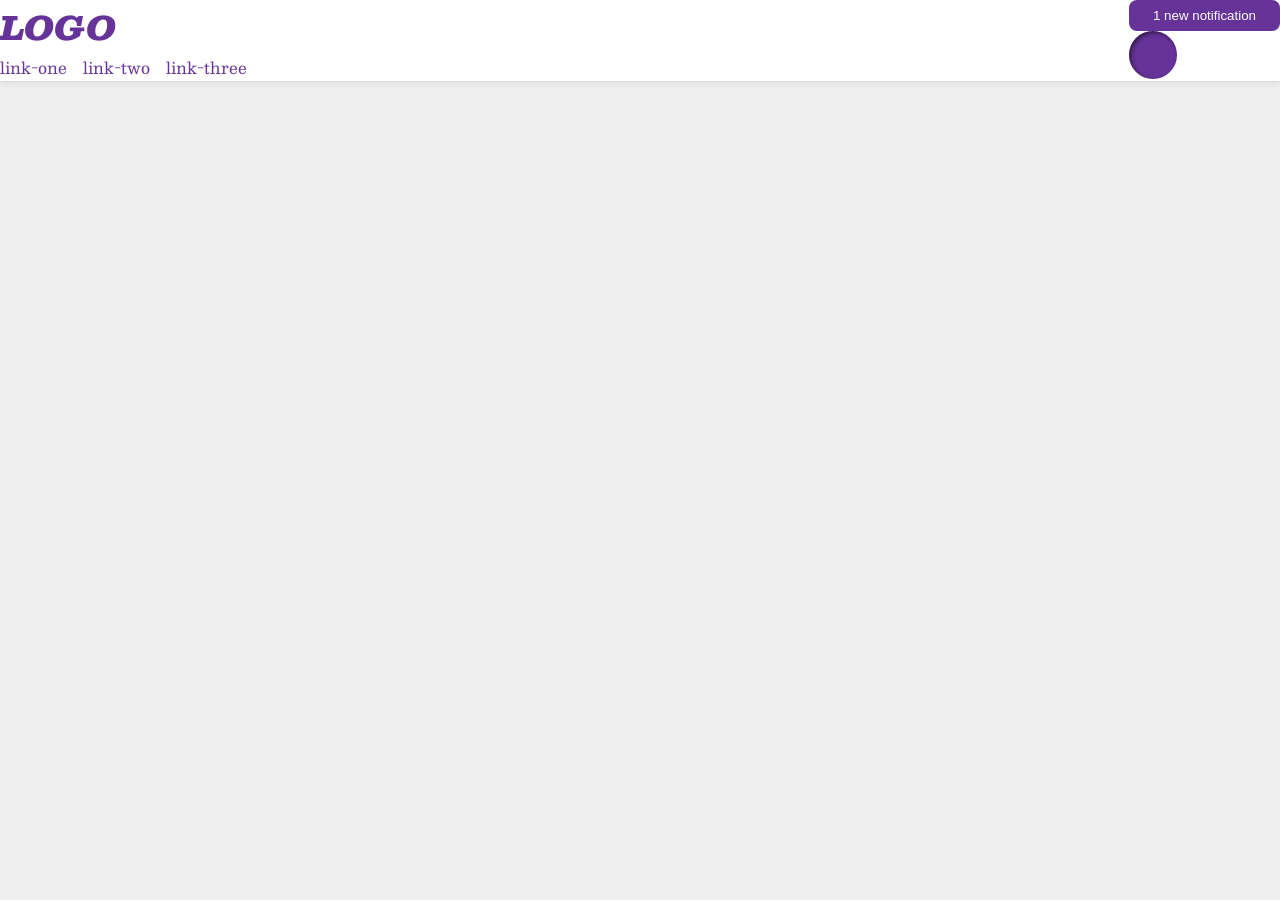
<file: foundations/flex/03-flex-header-2/index.html>
<!DOCTYPE html>
<html lang="en">
  <head>
    <meta charset="UTF-8">
    <meta http-equiv="X-UA-Compatible" content="IE=edge">
    <meta name="viewport" content="width=device-width, initial-scale=1.0">
    <title>Flex Header 2</title>
    <link rel="stylesheet" href="style.css">
  </head>
  <body>
    <div class="header">
      <div class="left">
        <div class="logo">
          LOGO
        </div>
        <ul class="links">
          <li><a href="https://google.com">link-one</a></li>
          <li><a href="https://google.com">link-two</a></li>
          <li><a href="https://google.com">link-three</a></li>
        </ul>
      </div>
      <div class="right">
        <button class="notifications">
          1 new notification
        </button>
        <div class="profile-image"></div>
      </div>
    </div>
  </body>
</html>
</file>
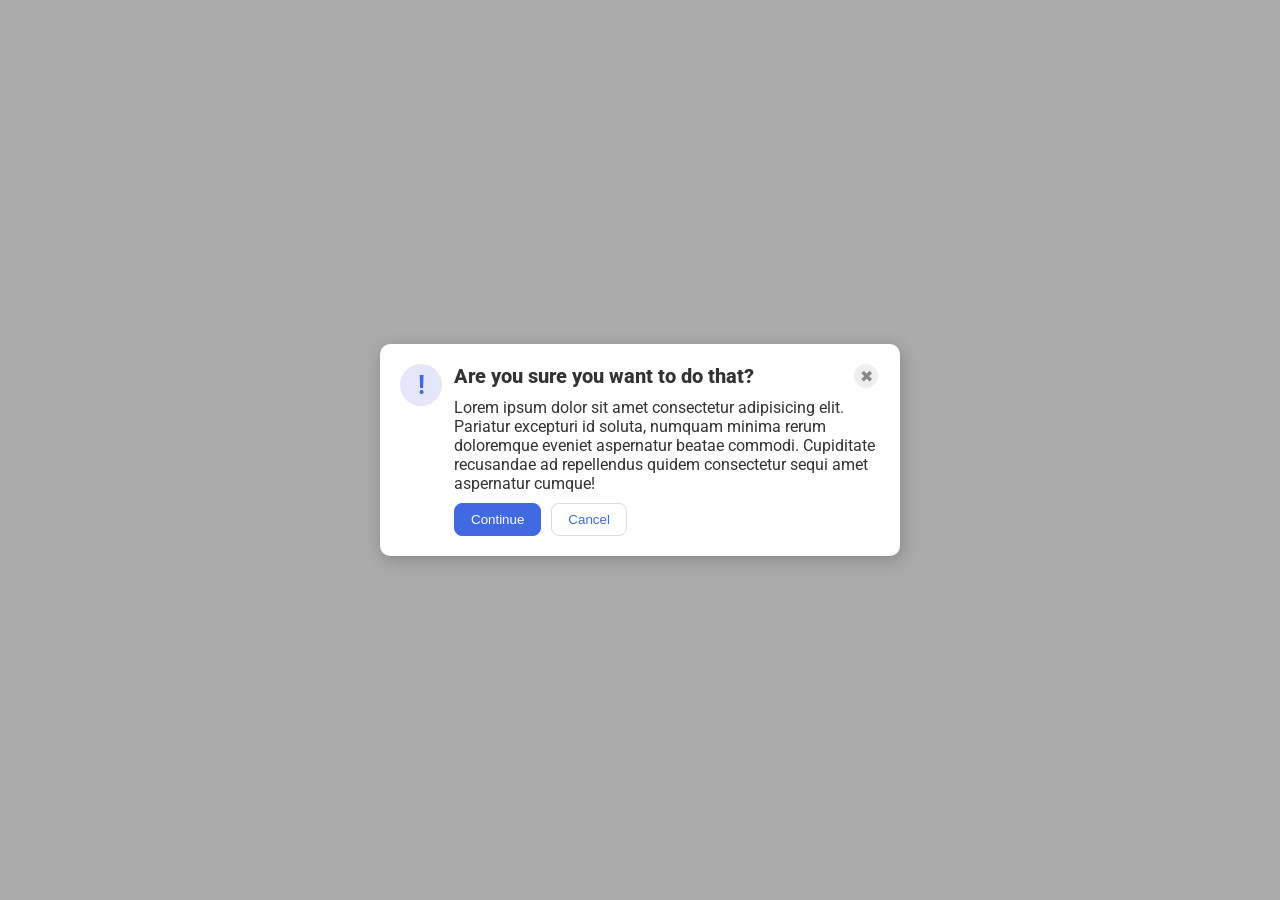
<file: foundations/flex/05-flex-modal/index.html>
<!DOCTYPE html>
<html lang="en">
  <head>
    <meta charset="UTF-8">
    <meta http-equiv="X-UA-Compatible" content="IE=edge">
    <meta name="viewport" content="width=device-width, initial-scale=1.0">
    <link rel="stylesheet" href="style.css">
    <title>Modal</title>
  </head>
  <body>
    <div class="modal">
      <div class="icon">!</div>
      <div class="container">
      <div class="header">Are you sure you want to do that?
      <button class="close-button">✖</button> </div>
      <div class="text">Lorem ipsum dolor sit amet consectetur adipisicing elit. Pariatur excepturi id soluta, numquam minima rerum doloremque eveniet aspernatur beatae commodi. Cupiditate recusandae ad repellendus quidem consectetur sequi amet aspernatur cumque!</div>
      <button class="continue">Continue</button>
      <button class="cancel">Cancel</button>
      </div>
    </div>
  </body>
</html>
</file>
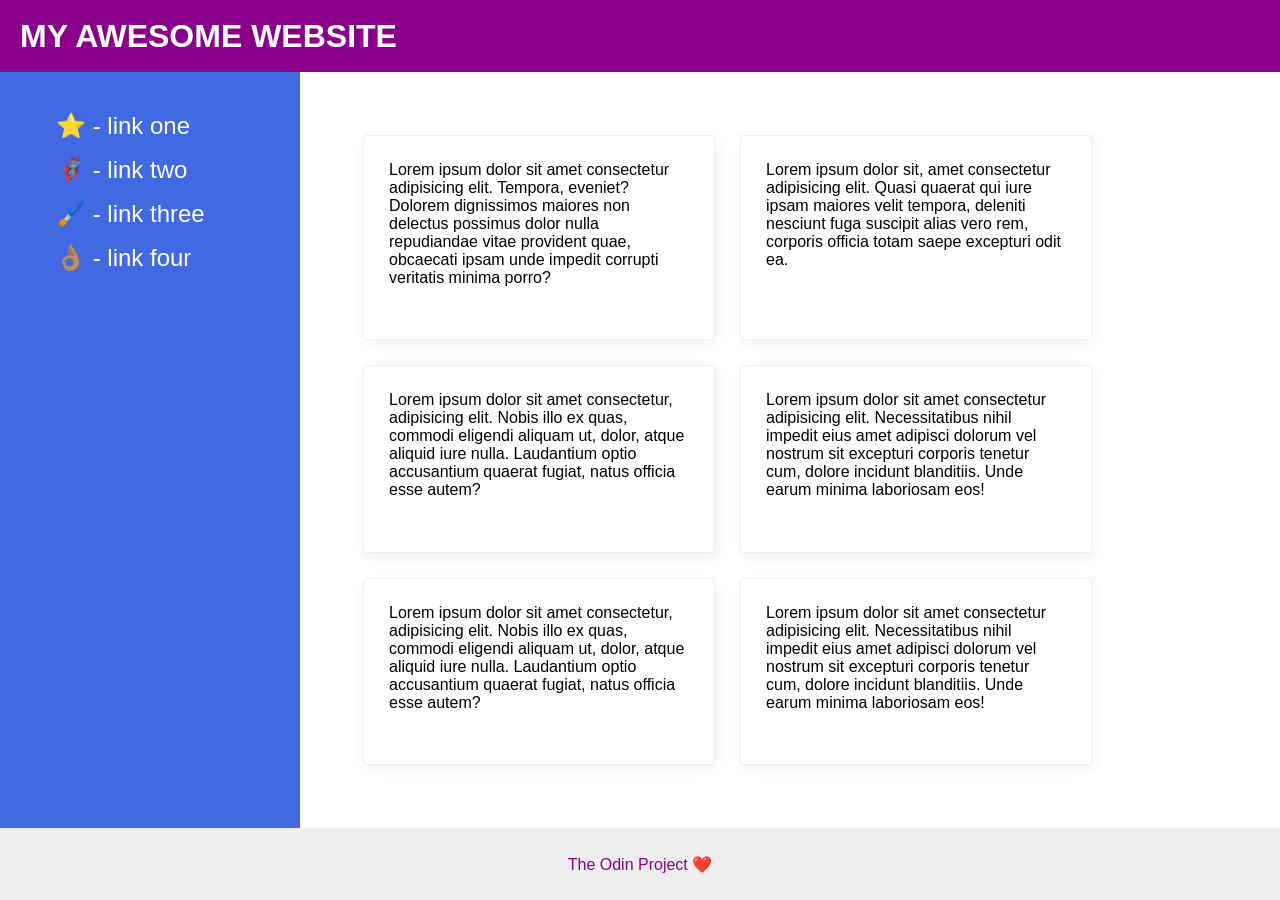
<file: foundations/flex/07-flex-layout-2/index.html>
<!DOCTYPE html>
<html lang="en">
  <head>
    <meta charset="UTF-8">
    <meta http-equiv="X-UA-Compatible" content="IE=edge">
    <meta name="viewport" content="width=device-width, initial-scale=1.0">
    <title>The Holy Grail</title>
    <link rel="stylesheet" href="style.css">
  </head>
  <body>
    <div class="header">
      MY AWESOME WEBSITE
    </div>
    
    <div class="container">
      <div class="sidebar">
      <ul>
        <li><a href="#">⭐ - link one</a></li>
        <li><a href="#">🦸🏽‍♂️ - link two</a></li>
        <li><a href="#">🖌️ - link three</a></li>
        <li><a href="#">👌🏽 - link four</a></li>
      </ul>
      </div>

      <div class="content">
        <div class="card">Lorem ipsum dolor sit amet consectetur adipisicing elit. Tempora, eveniet? Dolorem dignissimos maiores non delectus possimus dolor nulla repudiandae vitae provident quae, obcaecati ipsam unde impedit corrupti veritatis minima porro?</div>
        <div class="card">Lorem ipsum dolor sit, amet consectetur adipisicing elit. Quasi quaerat qui iure ipsam maiores velit tempora, deleniti nesciunt fuga suscipit alias vero rem, corporis officia totam saepe excepturi odit ea.</div>
        <div class="card">Lorem ipsum dolor sit amet consectetur, adipisicing elit. Nobis illo ex quas, commodi eligendi aliquam ut, dolor, atque aliquid iure nulla. Laudantium optio accusantium quaerat fugiat, natus officia esse autem?</div>
        <div class="card">Lorem ipsum dolor sit amet consectetur adipisicing elit. Necessitatibus nihil impedit eius amet adipisci dolorum vel nostrum sit excepturi corporis tenetur cum, dolore incidunt blanditiis. Unde earum minima laboriosam eos!</div>
        <div class="card">Lorem ipsum dolor sit amet consectetur, adipisicing elit. Nobis illo ex quas, commodi eligendi aliquam ut, dolor, atque aliquid iure nulla. Laudantium optio accusantium quaerat fugiat, natus officia esse autem?</div>
        <div class="card">Lorem ipsum dolor sit amet consectetur adipisicing elit. Necessitatibus nihil impedit eius amet adipisci dolorum vel nostrum sit excepturi corporis tenetur cum, dolore incidunt blanditiis. Unde earum minima laboriosam eos!</div>
      </div>
    </div>

    <div class="footer">
      The Odin Project ❤️
    </div>
  </body>
</html>
</file>
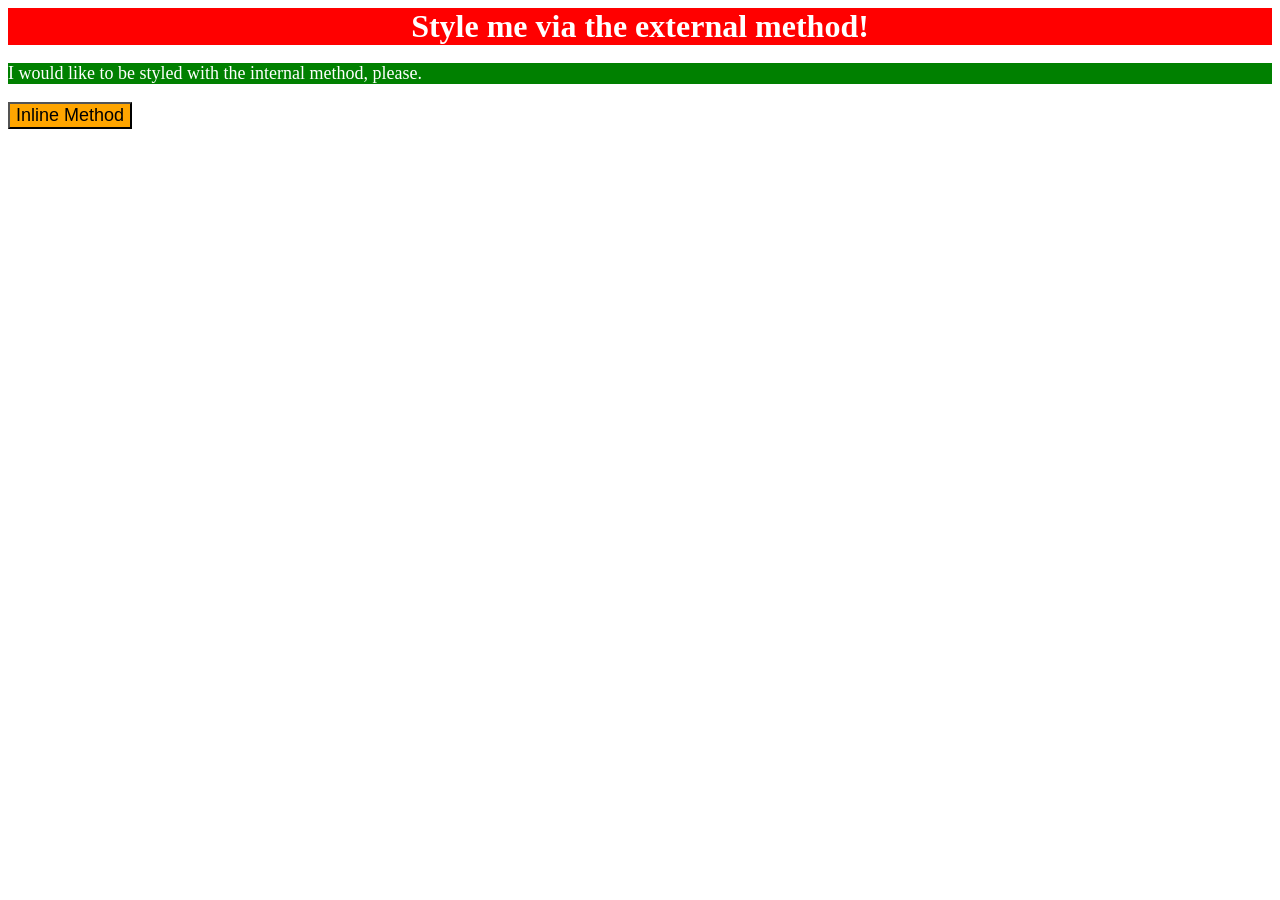
<file: foundations/intro-to-css/01-css-methods/index.html>
<!DOCTYPE html>
<html lang="en">
  <head>
    <link rel="stylesheet" href="styles.css">
    <style>
      p {
        color: white;
        background-color: green;
        font-size: 18px;
      }
    </style>
    <meta charset="UTF-8">
    <meta http-equiv="X-UA-Compatible" content="IE=edge">
    <meta name="viewport" content="width=device-width, initial-scale=1.0">
    <title>Methods for Adding CSS</title>
  </head>
  <body>
    <div>Style me via the external method!</div>
    <p>I would like to be styled with the internal method, please.</p>
    <button style="background-color: orange; font-size: 18px;">Inline Method</button>
  </body>
</html>
</file>
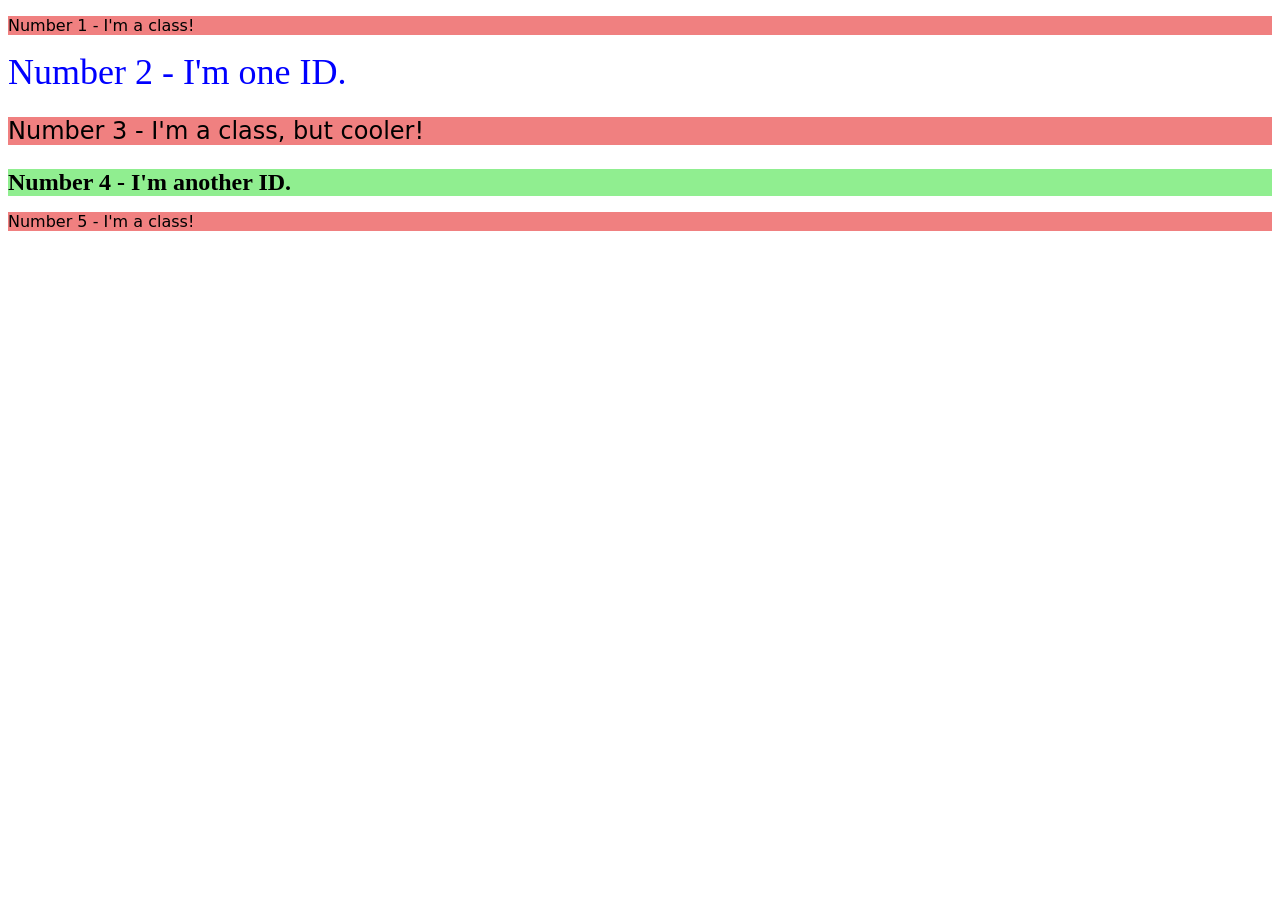
<file: foundations/intro-to-css/02-class-id-selectors/index.html>
<!DOCTYPE html>
<html lang="en">
  <head>
    <meta charset="UTF-8">
    <meta http-equiv="X-UA-Compatible" content="IE=edge">
    <meta name="viewport" content="width=device-width, initial-scale=1.0">
    <title>Class and ID Selectors</title>
    <link rel="stylesheet" href="style.css">
  </head>
  <body>
    <p class="paragraph">Number 1 - I'm a class!</p>
    <div id="two">Number 2 - I'm one ID.</div>
    <p class="paragraph" id="three">Number 3 - I'm a class, but cooler!</p>
    <div id="four">Number 4 - I'm another ID.</div>
    <p class="paragraph">Number 5 - I'm a class!</p>
  </body>
</html>
</file>
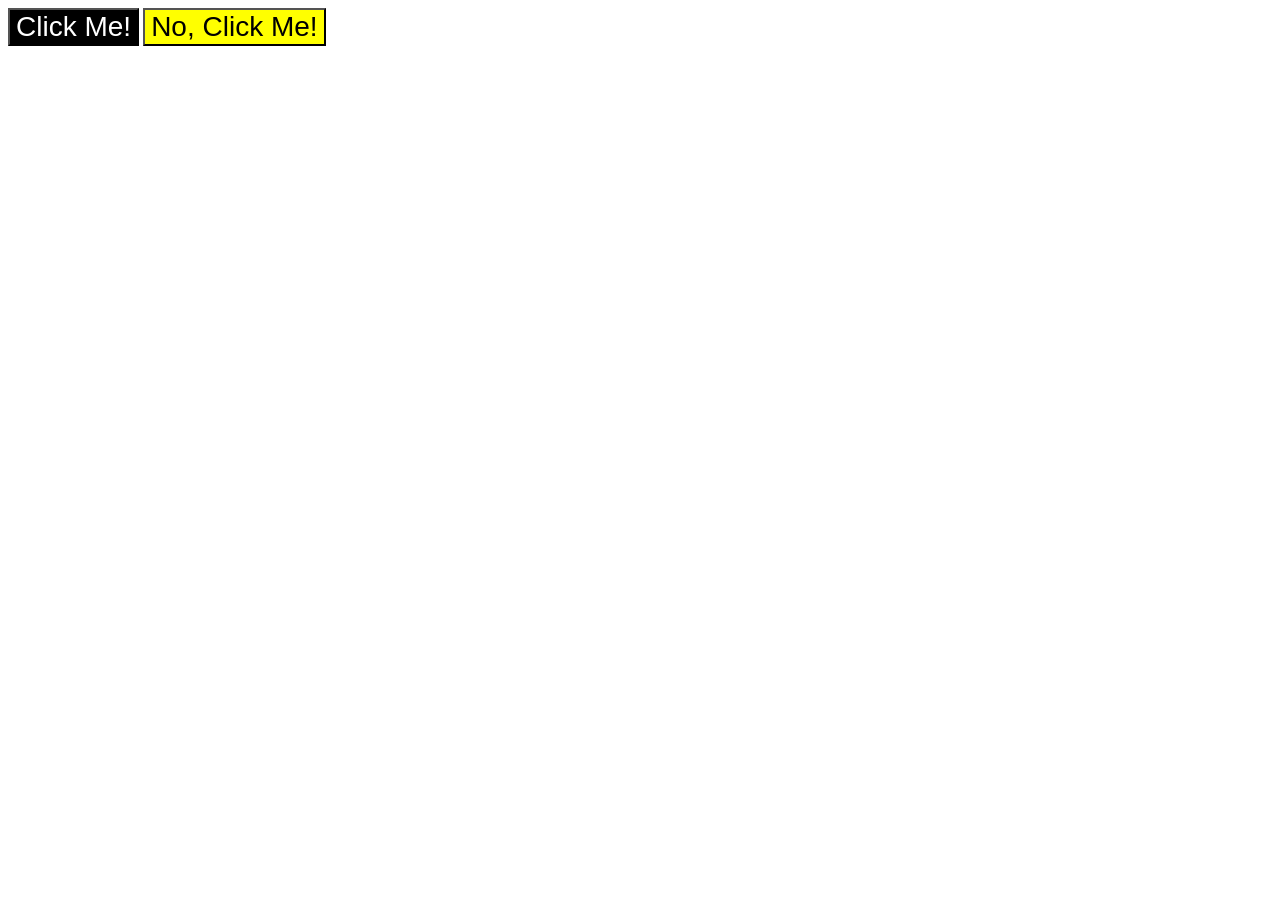
<file: foundations/intro-to-css/03-grouping-selectors/index.html>
<!DOCTYPE html>
<html lang="en">
  <head>
    <meta charset="UTF-8">
    <meta http-equiv="X-UA-Compatible" content="IE=edge">
    <meta name="viewport" content="width=device-width, initial-scale=1.0">
    <title>Grouping Selectors</title>
    <link rel="stylesheet" href="style.css">
  </head>
  <body>
    <button class="font" id="click">Click Me!</button>
    <button class="font" id="no">No, Click Me!</button>
  </body>
</html>
</file>
<file: foundations/flex/03-flex-header-2/style.css>
/* this is some magical font-importing.  
you'll learn about it later. */
@import url('https://fonts.googleapis.com/css2?family=Besley:ital,wght@0,400;1,900&display=swap');

body {
  margin: 0;
  background: #eee;
  font-family: Besley, serif;
}

.header {
  background: white;
  border-bottom: 1px solid #ddd;
  box-shadow: 0 0 8px rgba(0,0,0,.1);
  display: flex;
  justify-content: space-between;
  gap: 8px;
}

.profile-image {
  background: rebeccapurple;
  box-shadow: inset 2px 2px 4px rgba(0,0,0,.5);
  border-radius: 50%;
  width: 48px;
  height: 48px;
}

.logo {
  color: rebeccapurple;
  font-size: 32px;
  font-weight: 900;
  font-style: italic;
}

button {
  border: none;
  border-radius: 8px;
  background: rebeccapurple;
  color: white;
  padding: 8px 24px;
}

a {
  /* this removes the line under our links */
  text-decoration: none;
  color: rebeccapurple;
}

ul {
  list-style-type: none;
  display: flex;
  padding: 0;
  margin: 0;
  gap: 16px;
}

.left .right {
  display: flex;
  align-items: center;
  gap: 16px;
}
</file>
<file: foundations/flex/05-flex-modal/style.css>
@import url('https://fonts.googleapis.com/css2?family=Roboto:wght@400;700&display=swap');

html, body {
  height: 100%;
}

body {
  font-family: Roboto, sans-serif;
  margin: 0;
  background: #aaa;
  color: #333;
  /* I'll give you this one for free lol */
  display: flex;
  align-items: center;
  justify-content: center;
}

.modal {
  background: white;
  width: 480px;
  border-radius: 10px;
  box-shadow: 2px 4px 16px rgba(0,0,0,.2);
  padding: 20px;
  display: flex;
  gap: 12px;
}

.icon {
  color: royalblue;
  font-size: 26px;
  font-weight: 700;
  background: lavender;
  width: 42px;
  height: 42px;
  border-radius: 50%;
  display: flex;
  align-items: center;
  justify-content: center;
  flex-shrink: 0;
}

.close-button {
  background: #eee;
  border-radius: 50%;
  color: #888;
  font-weight: 400;
  font-size: 16px;
  height: 24px;
  width: 24px;
  display: flex;
  align-items: center;
  justify-content: center;
  border: 1px solid #eee;
  padding: 0;
}

button {
  cursor: pointer;
  padding: 8px 16px;
  border-radius: 8px;
}

button.continue {
  background: royalblue;
  border: 1px solid royalblue;
  color: white;
}

button.cancel {
  background: white;
  border: 1px solid #ddd;
  color: royalblue;
}

.container {
  display: flex;
  flex-wrap: wrap;
  gap: 10px;
}

.header {
  font-size: 20px;
  font-weight: 800;
  display: flex;
  gap: 100px;
}
</file>
<file: foundations/flex/07-flex-layout-2/style.css>
body {
  font-family: -apple-system, BlinkMacSystemFont, 'Segoe UI', Roboto, Oxygen, Ubuntu, Cantarell, 'Open Sans', 'Helvetica Neue', sans-serif;
  margin: 0;
  min-height: 100vh;
  display: flex;
  flex-direction: column;
}

.header {
  height: 72px;
  background: darkmagenta;
  color: white;
  font-size: 32px;
  font-weight: 900;
  display: flex;
  align-items: center;
  padding-left: 20px;
}

.footer {
  height: 72px;
  background: #eee;
  color: darkmagenta;
  display: flex;
  align-items: center;
  justify-content: center;
}

.sidebar {
  width: 300px;
  background: royalblue;
  box-sizing: border-box;
  flex-shrink: 0;
  font-size: 24px;
  padding: 16px;
}

.card {
  border: 1px solid #eee;
  box-shadow: 2px 4px 16px rgba(0,0,0,.06);
  border-radius: 4px;
  flex: 0 1 300px;
  padding: 25px;
}

.container {
  display: flex;
  flex: 1;
}

.content {
  display: flex;
  flex-wrap: wrap;
  padding: 48px;
  margin: 15px;
  gap: 25px;
}

a {
  text-decoration: none;
  color: white;
}

li {
  list-style: none;
}

ul {
  display: flex;
  gap: 16px;
  flex-direction: column;
}
</file>
<file: foundations/intro-to-css/01-css-methods/styles.css>
div {
    color: white;
    background-color: red;
    font-size: 32px;
    text-align: center;
    font-weight: bold;
}
</file>
<file: foundations/intro-to-css/02-class-id-selectors/style.css>
.paragraph {
    background-color: lightcoral;
    font-family: Verdana, "DejaVu Sans", sans-serif;
}

#two {
    color: blue;
    font-size: 36px;
}

#three {
    font-size: 24px;
}

#four {
    background-color: lightgreen;
    font-size: 24px;
    font-weight: bold;
}
</file>
<file: foundations/intro-to-css/03-grouping-selectors/style.css>
.font {
    font-size: 28px;
    font-family: Helvetica, "Times New Roman", sans-serif;
}

#click {
    color: white;
    background-color: black;
}

#no {
    background-color: yellow;
}
</file>
